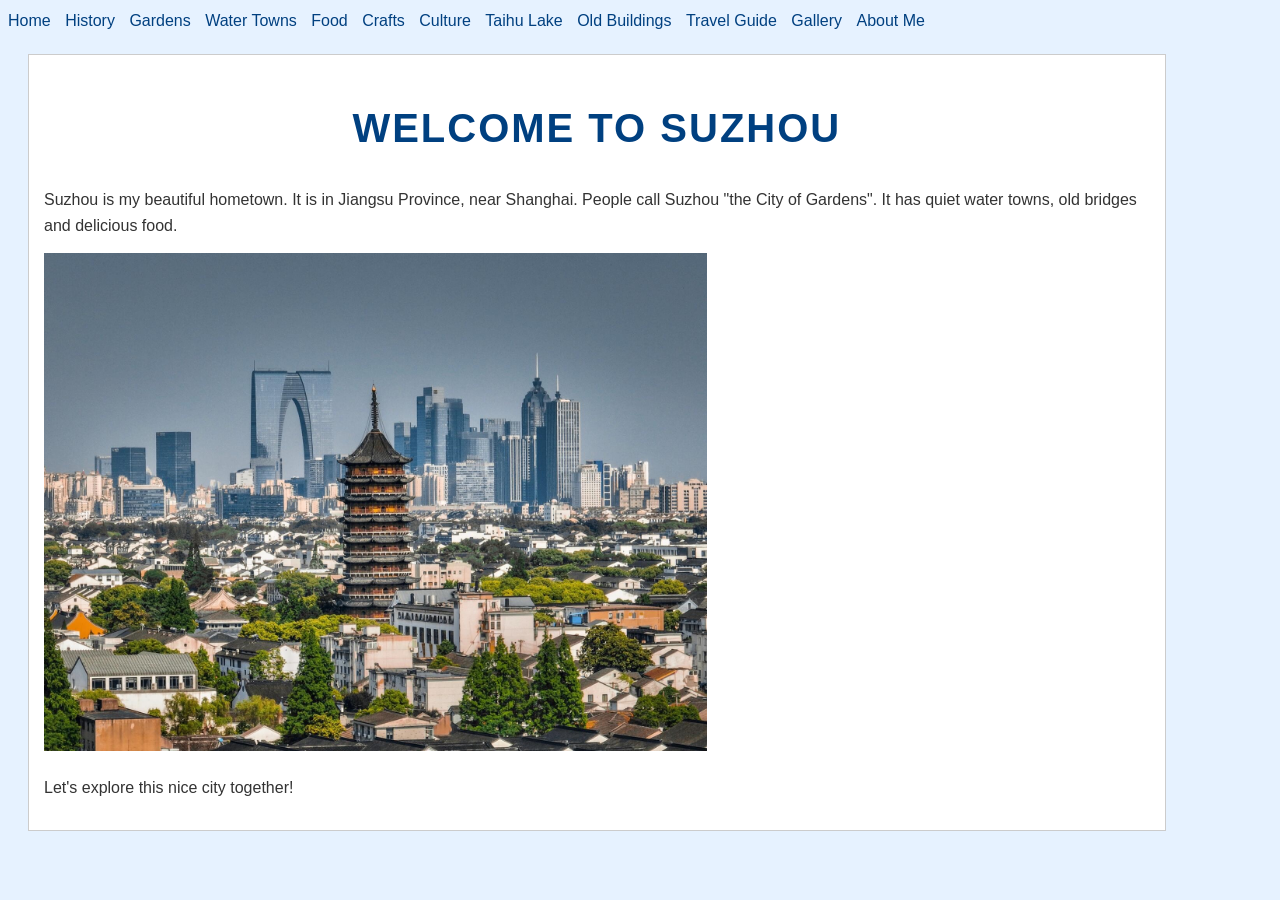
<file: index.html>
<!DOCTYPE html>
<html lang="en">
<head>
    <meta charset="UTF-8">
    <title>Home - My Hometown Suzhou</title>
    <link rel="stylesheet" href="style.css">
</head>
<body>
<nav>
    <a href="index.html">Home</a>
    <a href="history.html">History</a>
    <a href="garden.html">Gardens</a>
    <a href="water-town.html">Water Towns</a>
    <a href="food.html">Food</a>
    <a href="craft.html">Crafts</a>
    <a href="culture.html">Culture</a>
    <a href="lake.html">Taihu Lake</a>
    <a href="building.html">Old Buildings</a>
    <a href="travel.html">Travel Guide</a>
    <a href="gallery.html">Gallery</a>
    <a href="about.html">About Me</a>
</nav>
<div class="container">
    <h1>Welcome to Suzhou</h1>
    <p>Suzhou is my beautiful hometown. It is in Jiangsu Province, near Shanghai. People call Suzhou "the City of Gardens". It has quiet water towns, old bridges and delicious food.</p>
    <img src="suzhou.jpg" alt="Suzhou view" width="60%" >
    <p>Let's explore this nice city together!</p>
</div>
</body>
</html>
</file>
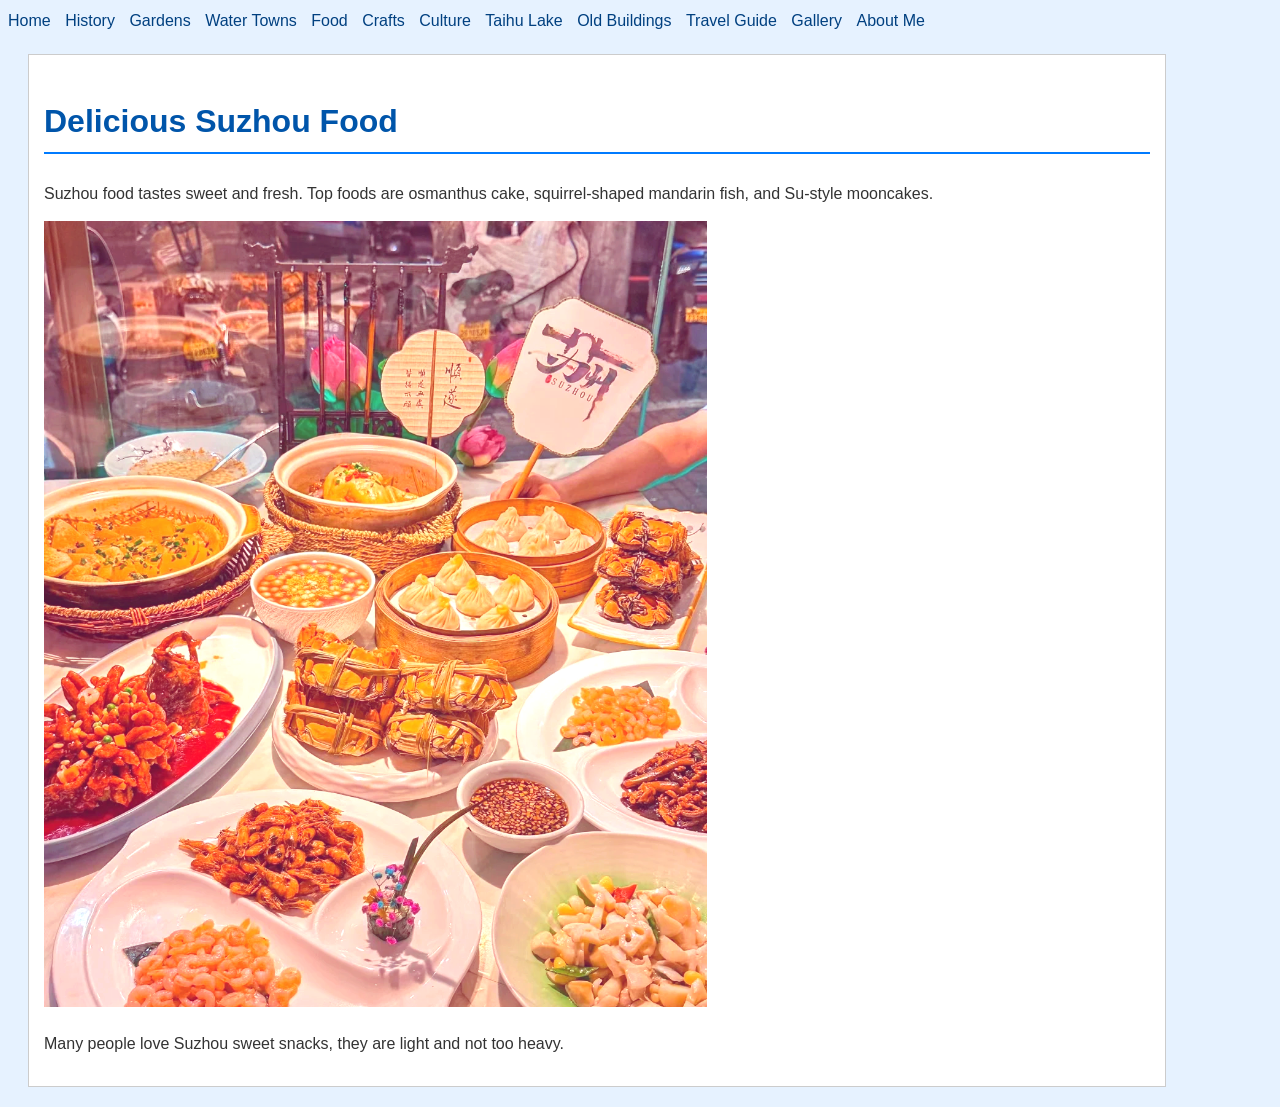
<file: food.html>
<!DOCTYPE html>
<html lang="en">
<head>
    <meta charset="UTF-8">
    <title>Suzhou Local Food</title>
    <link rel="stylesheet" href="style.css">
</head>
<body>
<nav>
    <a href="index.html">Home</a>
    <a href="history.html">History</a>
    <a href="garden.html">Gardens</a>
    <a href="water-town.html">Water Towns</a>
    <a href="food.html">Food</a>
    <a href="craft.html">Crafts</a>
    <a href="culture.html">Culture</a>
    <a href="lake.html">Taihu Lake</a>
    <a href="building.html">Old Buildings</a>
    <a href="travel.html">Travel Guide</a>
    <a href="gallery.html">Gallery</a>
    <a href="about.html">About Me</a>
</nav>
<div class="container">
    <h2>Delicious Suzhou Food</h2>
    <p>Suzhou food tastes sweet and fresh. Top foods are osmanthus cake, squirrel-shaped mandarin fish, and Su-style mooncakes.</p>
    <img src="food.jpg" alt="Suzhou snacks" width="60%">
    <p>Many people love Suzhou sweet snacks, they are light and not too heavy.</p>
</div>
</body>
</html>
</file>
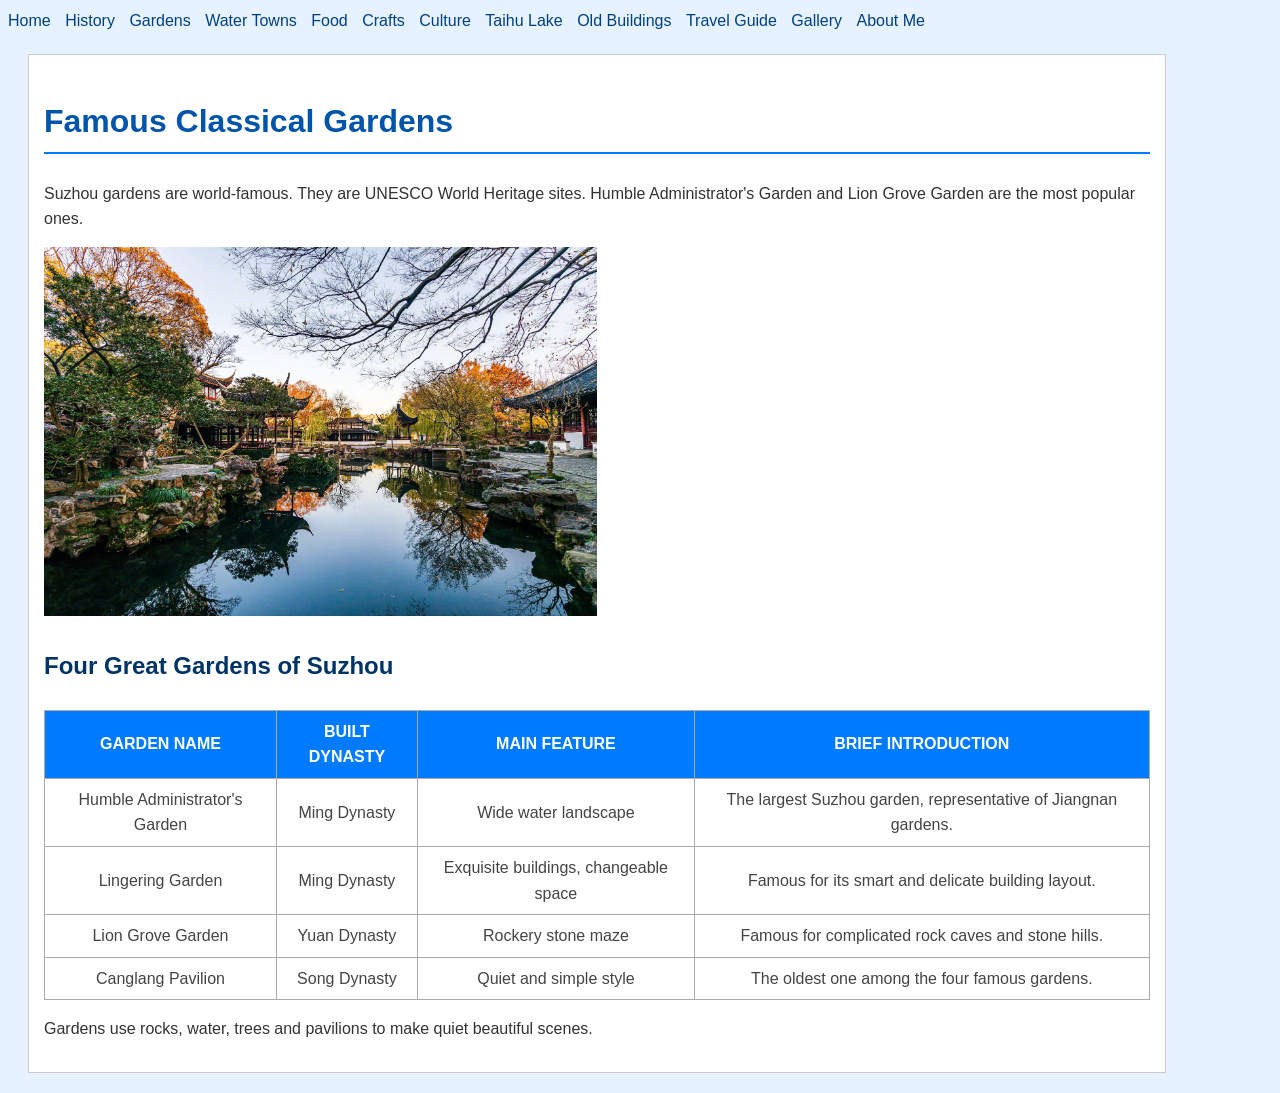
<file: garden.html>
<!DOCTYPE html>
<html lang="en">
<head>
    <meta charset="UTF-8">
    <title>Suzhou Classical Gardens</title>
    <link rel="stylesheet" href="style.css">
</head>
<body>
<nav>
    <a href="index.html">Home</a>
    <a href="history.html">History</a>
    <a href="garden.html">Gardens</a>
    <a href="water-town.html">Water Towns</a>
    <a href="food.html">Food</a>
    <a href="craft.html">Crafts</a>
    <a href="culture.html">Culture</a>
    <a href="lake.html">Taihu Lake</a>
    <a href="building.html">Old Buildings</a>
    <a href="travel.html">Travel Guide</a>
    <a href="gallery.html">Gallery</a>
    <a href="about.html">About Me</a>
</nav>
<div class="container">
    <h2>Famous Classical Gardens</h2>
    <p>Suzhou gardens are world-famous. They are UNESCO World Heritage sites. Humble Administrator's Garden and Lion Grove Garden are the most popular ones.</p>
    <img src="garden1.jpg" alt="Suzhou garden" width="50%">
    <h3>Four Great Gardens of Suzhou</h3>

    <table class="garden-table" border="1" cellpadding="8" cellspacing="0">
        <tr>
            <th>Garden Name</th>
            <th>Built Dynasty</th>
            <th>Main Feature</th>
            <th>Brief Introduction</th>
        </tr>
        <tr>
            <td>Humble Administrator's Garden</td>
            <td>Ming Dynasty</td>
            <td>Wide water landscape</td>
            <td>The largest Suzhou garden, representative of Jiangnan gardens.</td>
        </tr>
        <tr>
            <td>Lingering Garden</td>
            <td>Ming Dynasty</td>
            <td>Exquisite buildings, changeable space</td>
            <td>Famous for its smart and delicate building layout.</td>
        </tr>
        <tr>
            <td>Lion Grove Garden</td>
            <td>Yuan Dynasty</td>
            <td>Rockery stone maze</td>
            <td>Famous for complicated rock caves and stone hills.</td>
        </tr>
        <tr>
            <td>Canglang Pavilion</td>
            <td>Song Dynasty</td>
            <td>Quiet and simple style</td>
            <td>The oldest one among the four famous gardens.</td>
        </tr>
    </table>
    <p>Gardens use rocks, water, trees and pavilions to make quiet beautiful scenes.</p>
</div>
</body>
</html>
</file>
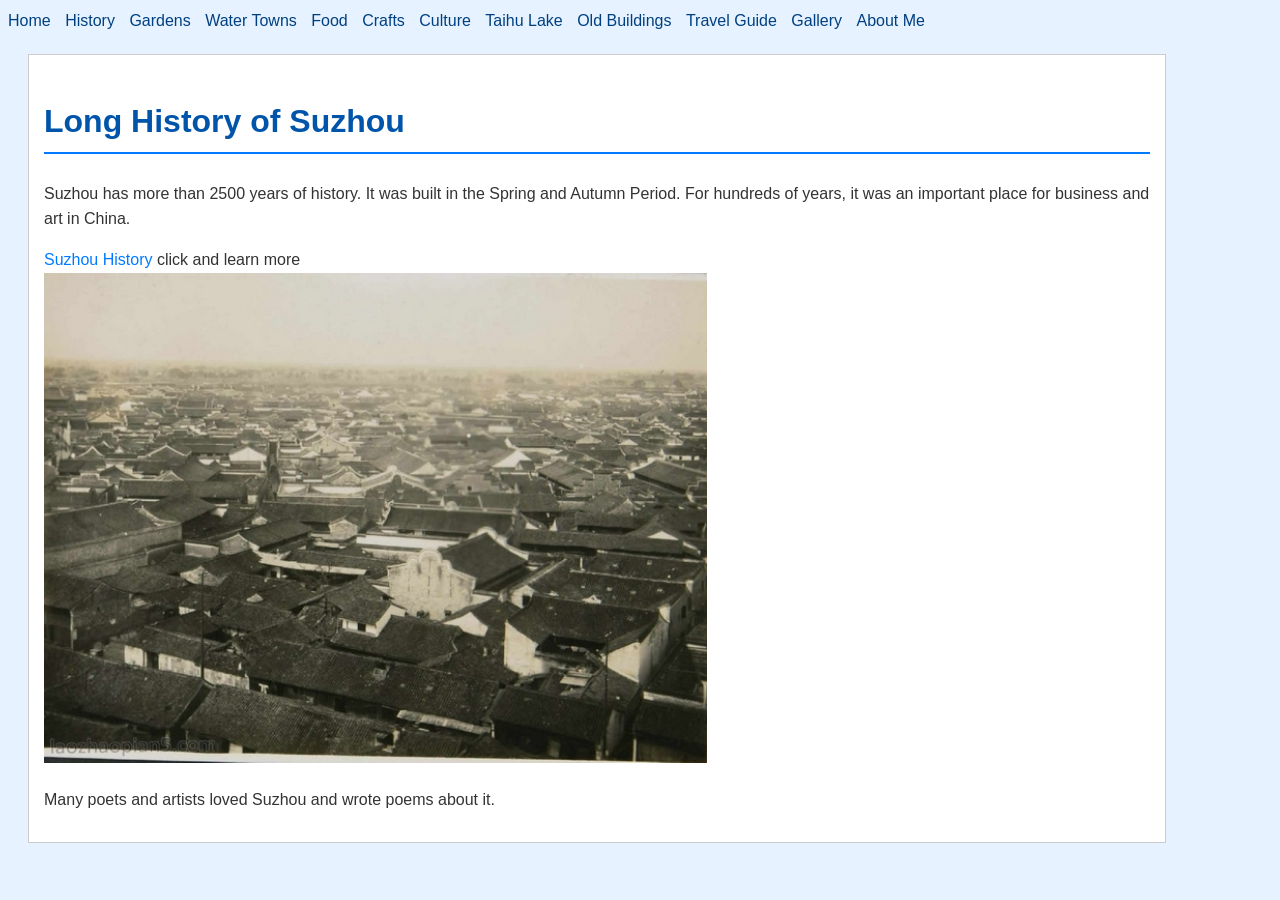
<file: history.html>
<!DOCTYPE html>
<html lang="en">
<head>
    <meta charset="UTF-8">
    <title>History of Suzhou</title>
    <link rel="stylesheet" href="style.css">
</head>
<body>
<nav>
    <a href="index.html">Home</a>
    <a href="history.html">History</a>
    <a href="garden.html">Gardens</a>
    <a href="water-town.html">Water Towns</a>
    <a href="food.html">Food</a>
    <a href="craft.html">Crafts</a>
    <a href="culture.html">Culture</a>
    <a href="lake.html">Taihu Lake</a>
    <a href="building.html">Old Buildings</a>
    <a href="travel.html">Travel Guide</a>
    <a href="gallery.html">Gallery</a>
    <a href="about.html">About Me</a>
</nav>
<div class="container">
    <h2>Long History of Suzhou</h2>
    <p>Suzhou has more than 2500 years of history. It was built in the Spring and Autumn Period. For hundreds of years, it was an important place for business and art in China.</p>
<div>
    <a href="https://zhuanlan.zhihu.com/p/692887307" >Suzhou History </a> click and learn more
</div>
    <img src="history.jpg" alt="history" width="60%">
    <p>Many poets and artists loved Suzhou and wrote poems about it.</p>
</div>
</body>
</html>
</file>
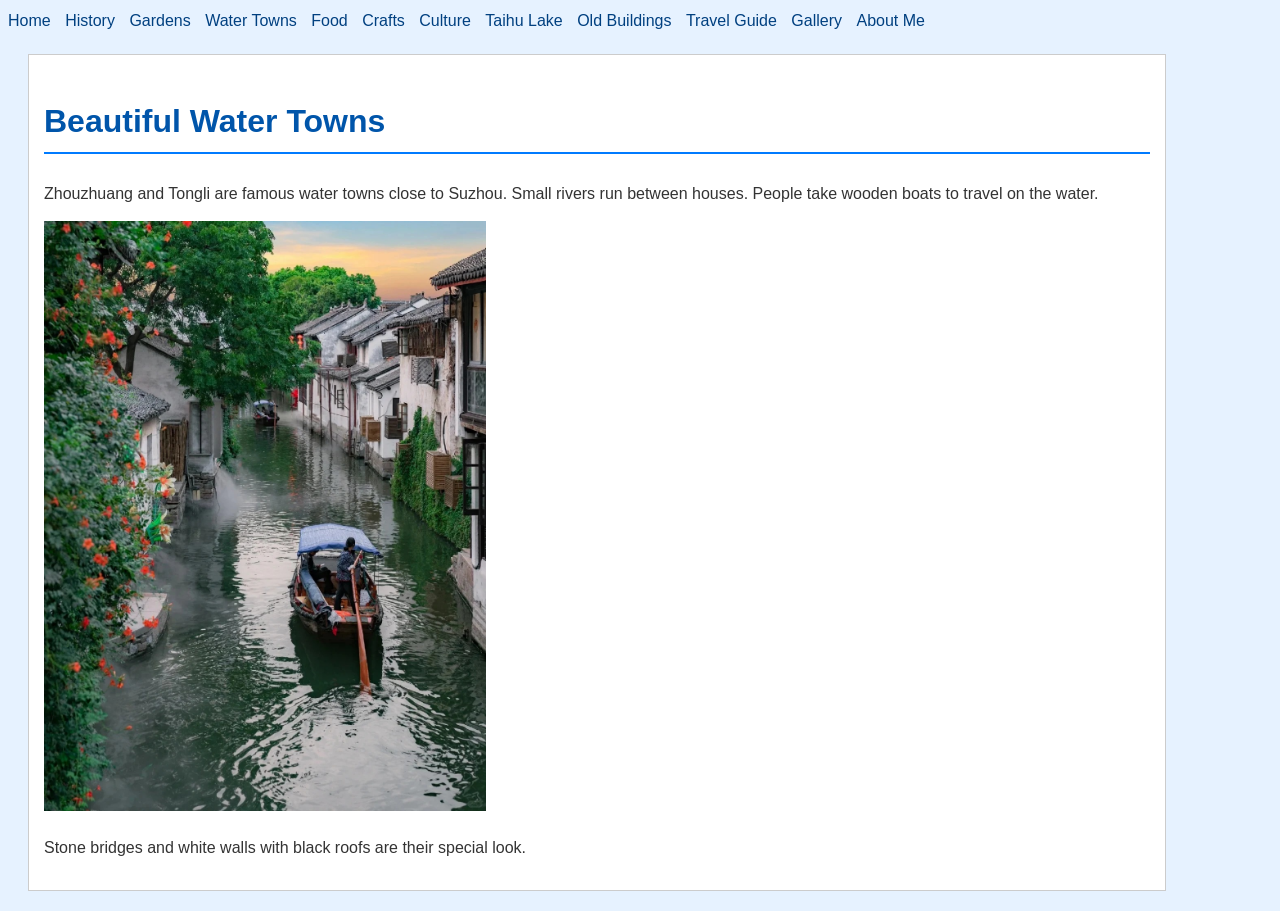
<file: water-town.html>
<!DOCTYPE html>
<html lang="en">
<head>
    <meta charset="UTF-8">
    <title>Water Towns near Suzhou</title>
    <link rel="stylesheet" href="style.css">
</head>
<body>
<nav>
    <a href="index.html">Home</a>
    <a href="history.html">History</a>
    <a href="garden.html">Gardens</a>
    <a href="water-town.html">Water Towns</a>
    <a href="food.html">Food</a>
    <a href="craft.html">Crafts</a>
    <a href="culture.html">Culture</a>
    <a href="lake.html">Taihu Lake</a>
    <a href="building.html">Old Buildings</a>
    <a href="travel.html">Travel Guide</a>
    <a href="gallery.html">Gallery</a>
    <a href="about.html">About Me</a>
</nav>
<div class="container">
    <h2>Beautiful Water Towns</h2>
    <p>Zhouzhuang and Tongli are famous water towns close to Suzhou. Small rivers run between houses. People take wooden boats to travel on the water.</p>
    <img src="water-town.jpg" alt="water town" width="40%">
    <p>Stone bridges and white walls with black roofs are their special look.</p>
</div>
</body>
</html>
</file>
<file: style.css>
/* css/styles.css */
body {
    background-color: #e6f2ff;
    font-family: Arial, sans-serif;
}

h1, h2 {
    color: #003366;
}

table {
    border-collapse: collapse;
    width: 100%;
}

th, td {
    border: 1px solid #aaa;
    padding: 8px;
    text-align: center;
}
/* Basic box model styles for containers */
.container {
    margin: 20px;
    padding: 15px;
    border: 1px solid #ccc;
    background-color: #fff;
    width: 90%;
    box-sizing: border-box;
}

/* Style for table container */
.table-container {
    margin: 20px 0;
    padding: 10px;
    border: 2px solid #0055aa;
    background-color: #f0f8ff;
}

/* Style for form elements */
form {
    margin: 20px auto;
    padding: 20px;
    border: 1px solid #aaa;
    background-color: #fff;
    max-width: 600px;
    box-sizing: border-box;
}

input[type="text"],
input[type="email"],
input[type="password"],
select {
    padding: 8px;
    margin: 5px 0 10px 0;
    border: 1px solid #999;
    width: 100%;
    box-sizing: border-box;
}
/* Text styling for body and general text */
body {
    font-family: 'Segoe UI', Tahoma, Geneva, Verdana, sans-serif;
    font-size: 16px;
    line-height: 1.6;
    color: #333;
}

/* Headings */
h1 {
    font-size: 2.5em;
    color: #004080;
    text-align: center;
    text-transform: uppercase;
    letter-spacing: 2px;
}

h2 {
    font-size: 2em;
    color: #0055aa;
    border-bottom: 2px solid #007BFF;
    padding-bottom: 5px;
}

h3 {
    font-size: 1.5em;
    color: #003366;
    font-weight: bold;
}

/* Paragraphs and links */
p {
    margin-bottom: 15px;
}

a {
    color: #007BFF;
    text-decoration: none;
}

a:hover {
    text-decoration: underline;
}

/* Table text */
th {
    background-color: #007BFF;
    color: white;
    font-weight: bold;
    text-transform: uppercase;
}

td {
    color: #444;
}

/* Form labels and input text */
label {
    font-weight: bold;
    color: #003366;
    display: block;
    margin-top: 10px;
}

input[type="text"],
input[type="email"],
input[type="password"],
select {
    font-family: inherit;
    font-size: 1em;
    padding: 8px;
    margin: 5px 0 10px 0;
    border: 1px solid #999;
    width: 100%;
    box-sizing: border-box;
}
/* Change how navigation links are displayed */
nav a {
    display: inline-block;
    margin-right: 10px;
    text-decoration: none;
    color: #004080;
}

/* Hide an element but keep space */
.hide-with-visibility {
    visibility: hidden;
}
/* Relative positioning */
.relative-box {
    position: relative;
    top: 10px;
    left: 20px;
    background-color: #ffebcc;
    padding: 10px;
    border: 1px solid #ccc;
}

/* Absolute positioning */
.absolute-box {
    position: absolute;
    top: 10px;
    right: 10px;
    width: 200px;
    background-color: #ffe0e0;
    padding: 10px;
    border: 1px solid red;
}
/* Fixed positioning for navigation */
.fixed-nav {
    position: fixed;
    top: 0;
    left: 0;
    width: 100%;
    background-color: #007BFF;
    color: white;
    text-align: center;
    padding: 10px 0;
    z-index: 1000;
}

/* Hide an element completely */
.hide-with-display {
    display: none;
}

/* Float image to the left */
.float-left {
    float: left;
    margin: 10px;
    width: 150px;
    height: auto;
}
/* Basic transform on hover */
.transform-hover {
    transition: transform 0.3s ease;
}

.transform-hover:hover {
    transform: scale(1.05) translateY(-5px);
}

/* Rotate image on hover */
.rotate-image {
    transition: transform 0.4s ease;
}

.rotate-image:hover {
    transform: rotate(10deg);
}
/* Smooth color transition for buttons */
button {
    background-color: #007BFF;
    color: white;
    border: none;
    padding: 10px 20px;
    cursor: pointer;
    transition: background-color 0.3s ease, transform 0.2s ease;
}

button:hover {
    background-color: #0056b3;
    transform: scale(1.05);
}
/* Keyframes for fade-in animation */
@keyframes fadeIn {
    from { opacity: 0; }
    to { opacity: 1; }
}

/* Apply animation to element */
.fade-in {
    animation: fadeIn 2s ease-in-out;
}
* Card with hover effect */
.card {
    width: 250px;
    padding: 15px;
    background-color: #fff;
    border: 1px solid #ddd;
    box-shadow: 0 4px 8px rgba(0,0,0,0.1);
    transition: all 0.3s ease;
    margin: 10px 0;
}

.card:hover {
    transform: rotate(-2deg) scale(1.03);
    box-shadow: 0 8px 16px rgba(0,0,0,0.2);
}
</file>
